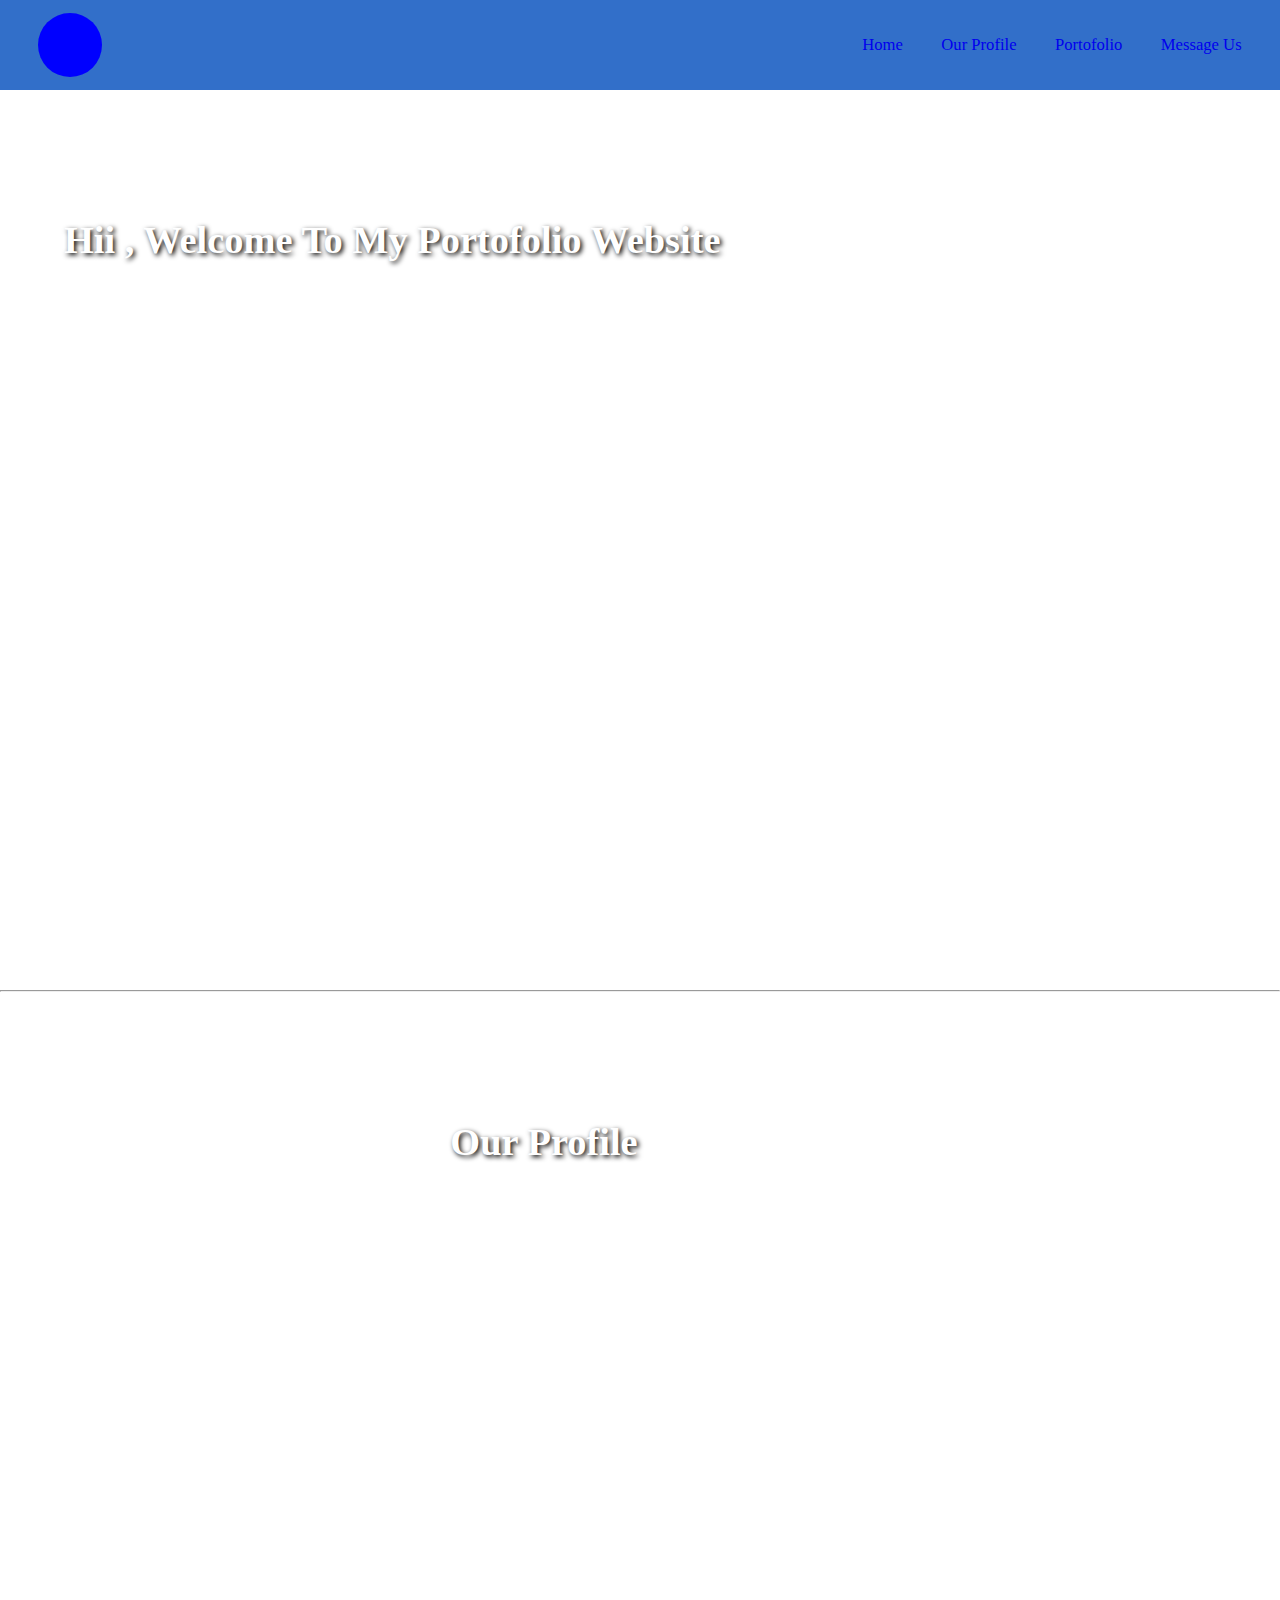
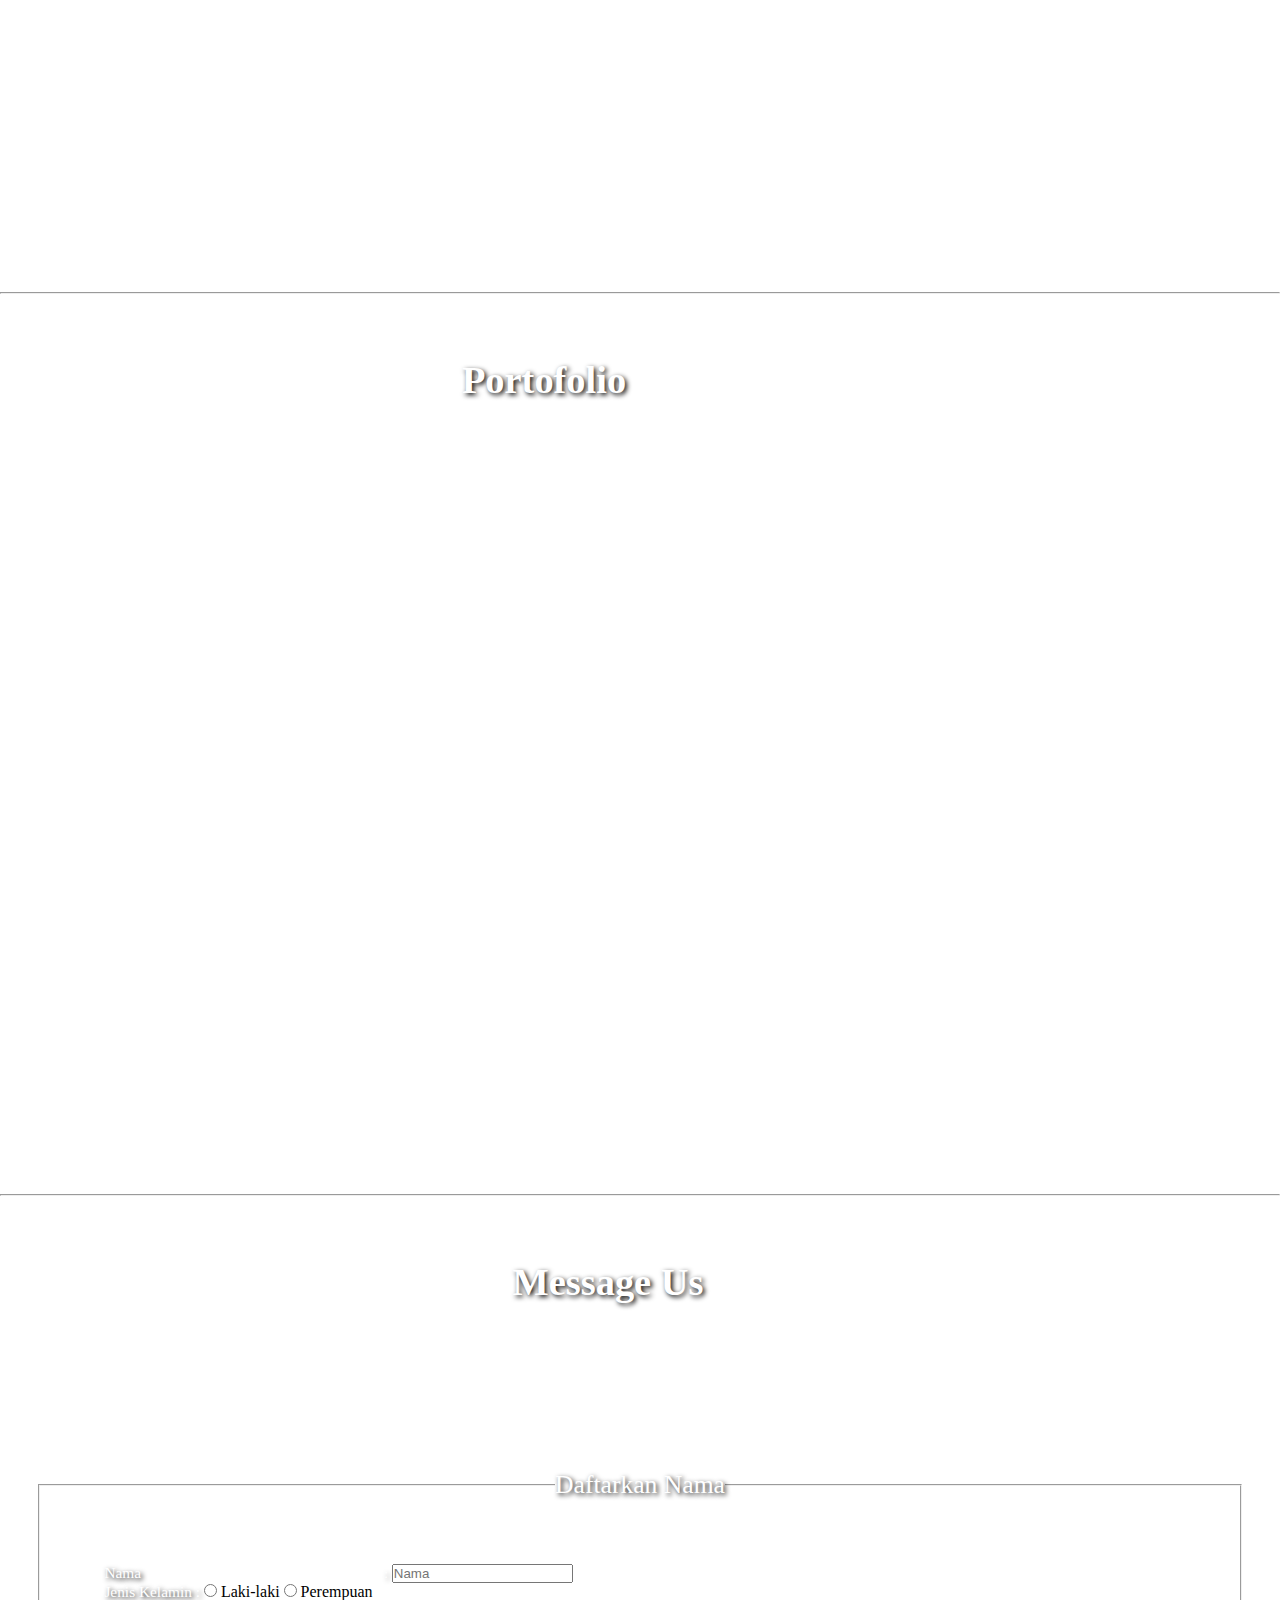
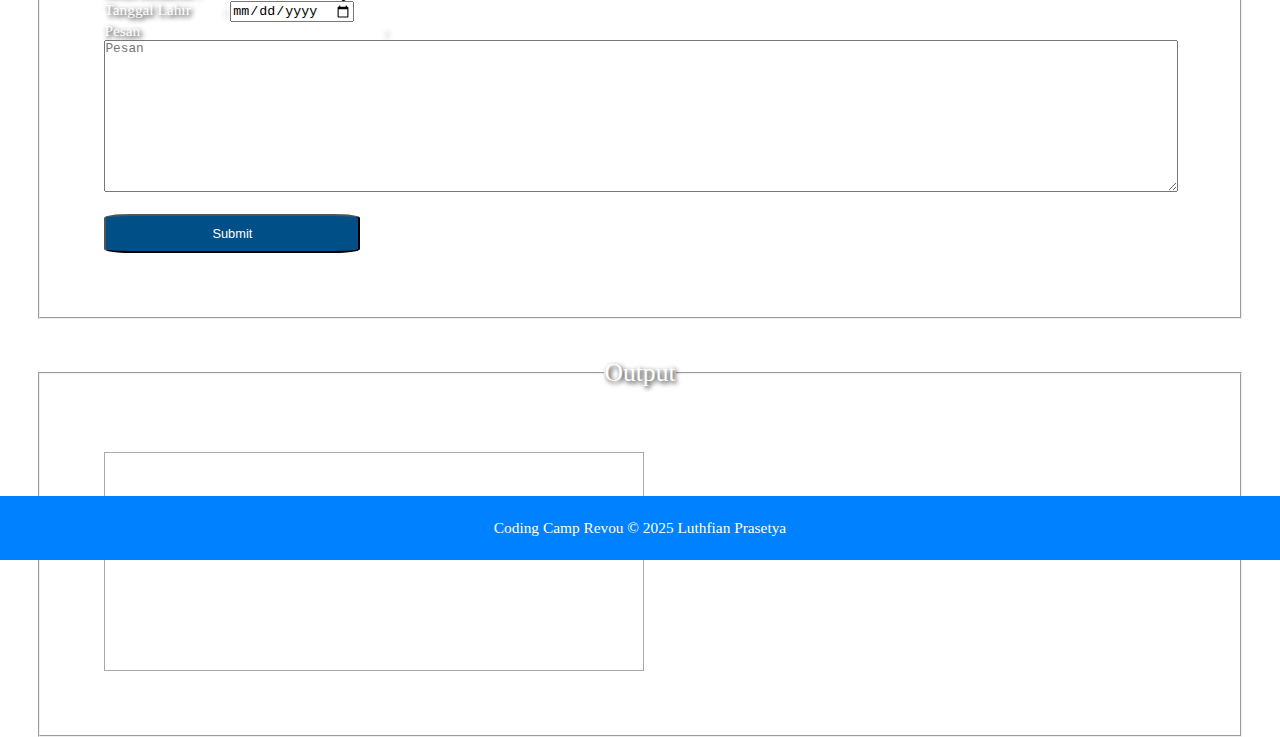
<file: index.html>
<!DOCTYPE html>
<html lang="in">
<head>
    <meta charset="UTF-8">
    <meta name="viewport" content="width=device-width, initial-scale=1.0">
    <title>WebLut</title>
    <link rel="stylesheet" href="style.css">
</head>
<body>
    <header>
        <div class="logo"></div>
        <nav>
            <ul class="nav">
                <li><a href="#home">Home</a></li>
                <li><a href="#our">Our Profile</a></li>
                <li><a href="#portofolio">Portofolio</a></li>
                <li><a href="#message">Message Us</a></li>
            </ul>
        </nav>
    </header>

    <main>          
        <section class="bg1">
            <article id="home">
                <h3 class="teks1">Hii <span id="nama" >Luthfian</span>, Welcome To My Portofolio Website</h3>
                <h4 class="teks2">This is my portfolio</h4>
            </article>  
        </section>
        <hr>
       
        <section class="bg2">
            <article id="our">
                <h2 class="teks3">Our Profile</h2>
                <h4 class="teks4">
                    Saya adalah seorang fresh graduate yang memiliki minat besar <q>di bidang pemrograman dan pengembangan web.</q> 
                    Perjalanan saya dimulai dari mempelajari bahasa pemrograman seperti HTML, CSS, dan JavaScript secara mandiri.
                </h4>
                <p class="teks5">
                    <b>Visi: </b>Menjadi seorang pengembang web profesional yang mampu menciptakan solusi digital inovatif dan bermanfaat bagi banyak orang.
                </p>
            </article>        
  
            <article class="oli">
                <h3>Misi:</h3>
                <ol>
                    <li>Terus mempelajari dan menguasai teknologi pemrograman terbaru.</li>
                    <li>Menghasilkan karya berkualitas yang mengutamakan pengalaman pengguna.</li>
                    <li>Mengembangkan keterampilan problem solving melalui proyek nyata.</li>
                </ol>
            </article>
        </section>
        <hr>
        
        <section class="bg3">
            <article id="portofolio">
                <h2 class="teks6">Portofolio</h2>
                <div class="skills">
                    <h3>Skills:</h3>
                    <ol>
                        <li>HTML</li>
                        <li>CSS</li>
                        <li>JavaScript</li>
                        <li>Ms. Excel</li>
                        <li>Bahasa Inggris <q>Pasif</q></li>
                    </ol>
                </div>
            </article>

            <article>
                <div class="teks7">
                    <h3>Project:</h3>
                    <ol>
                        <li><a href="https://weblut.netlify.app/?fbclid=PAQ0xDSwMMLm9leHRuA2FlbQIxMQABpxEWpBG1gPkHUQiyWMubbjmTkxzLZtv9y9evcy-nFrdiIDhuCucoE-XTaqQO_aem_-D3G0rc5VFr84ZKNDGCF-w">WebLut</a></li>
                        <li><a href="https://luthfianprasetya.github.io/Profil-1/">Portofolio 1</a></li>
                        <li><a href="https://luthfianprasetya.github.io/WebArticle/">Web Article</a></li>
                    </ol>
                </div>
            </article>
        </section>
        <hr>
        
        <section class="bg4">
            <article id="message">
                <h3 class="teks8">Message Us</h3>
           <div class="flex">
                <aside class="form">
                  <form id="messageForm">
  <fieldset>
    <legend>Daftarkan Nama</legend>

    <label>Nama<span class="titik2">:</span></label>
    <input type="text" id="nama" placeholder="Nama"><br>

    <label>Jenis Kelamin :</label>
    <input type="radio" name="gender" value="Laki-Laki" required> Laki-laki
    <input type="radio" name="gender" value="Perempuan"> Perempuan<br>

    <label>Tanggal Lahir<span class="titik1">:</span></label>
    <input type="date" id="tanggalLahir"><br>

    <label>Pesan<span class="titik2">:</span></label>
    <textarea placeholder="Pesan" name="message" rows="3" cols="20" id="pesan"></textarea><br><br>

    <button type="submit">Submit</button>
  </fieldset>
</form>
              <fieldset class="set1">  <legend class="legend2">Output</legend> <div class="output-box" id="output"></div></fieldset>
                 
                </aside
                </div>
            </article>
        </section>
        
        <footer>
            <p>Coding Camp Revou &copy; 2025 Luthfian Prasetya</p>
        </footer>
    </main>
    
    <script src="script.js"></script>
</body>
</html>
</file>
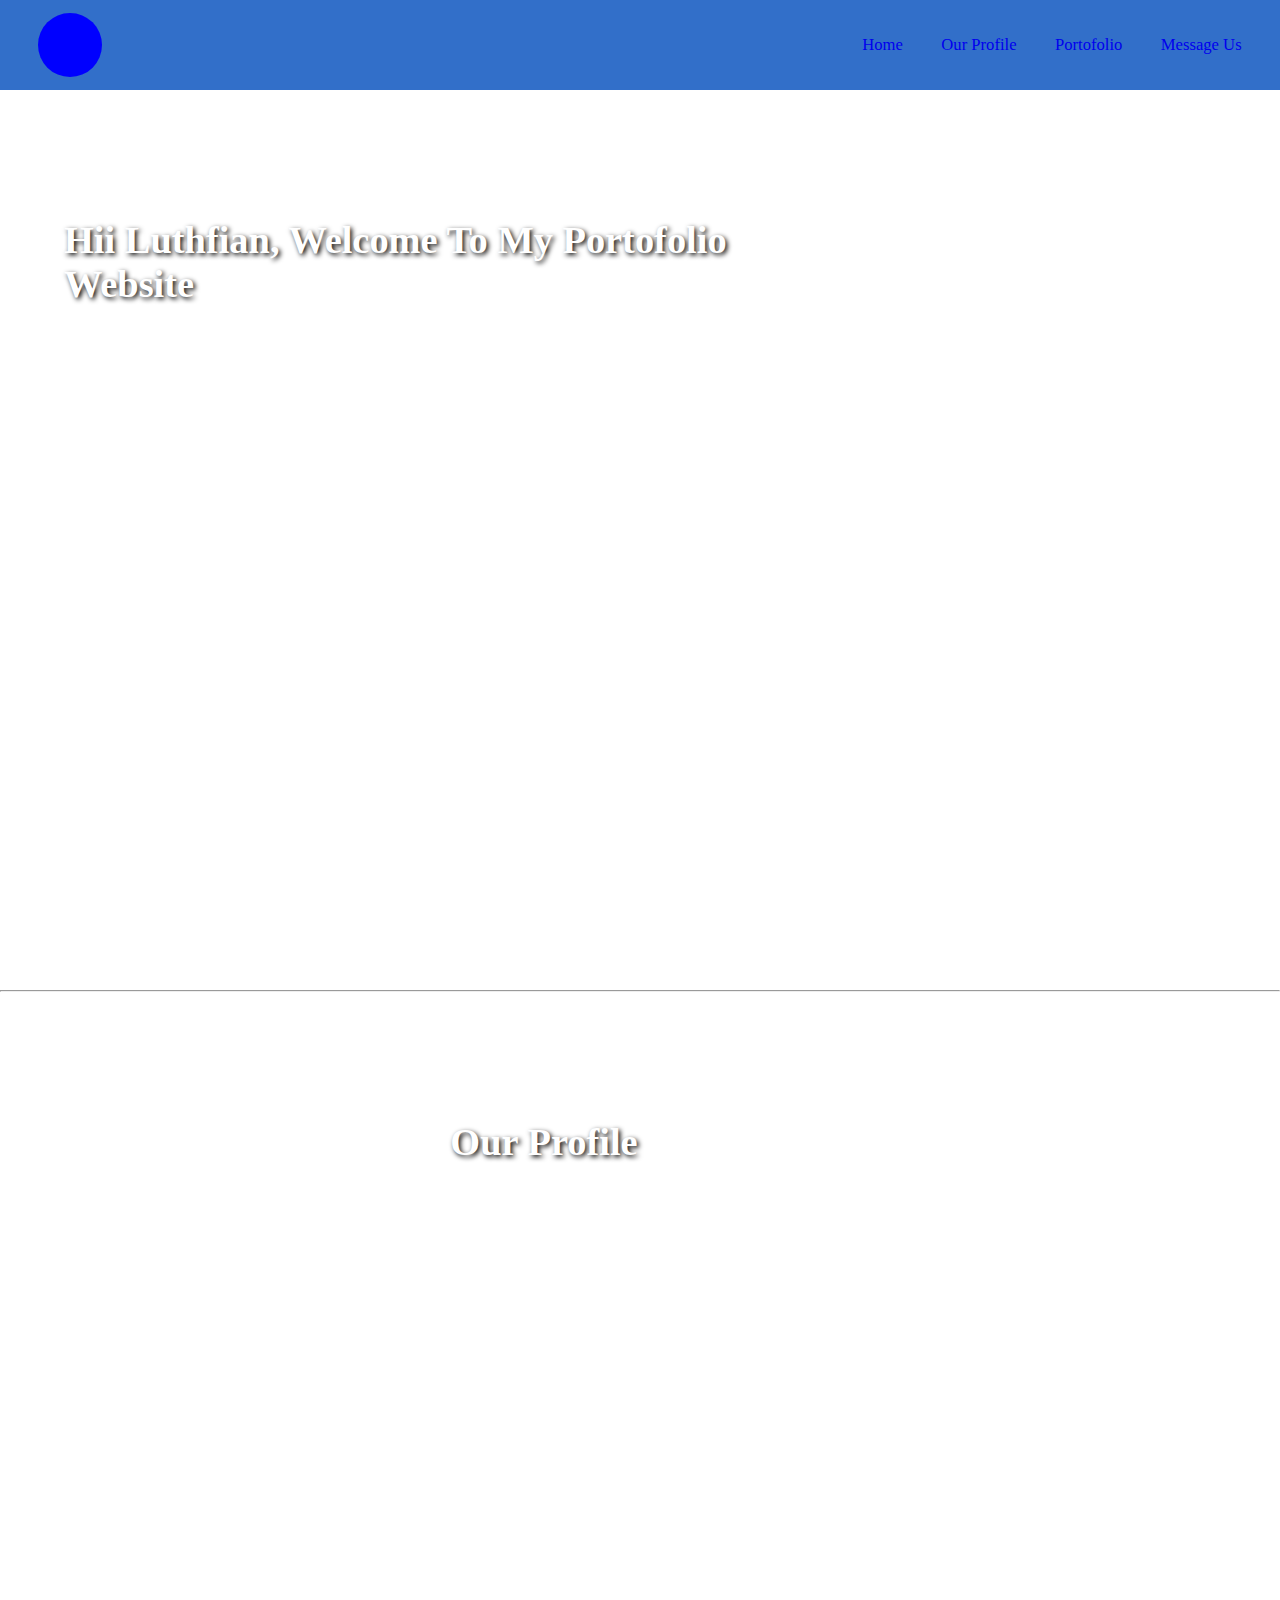
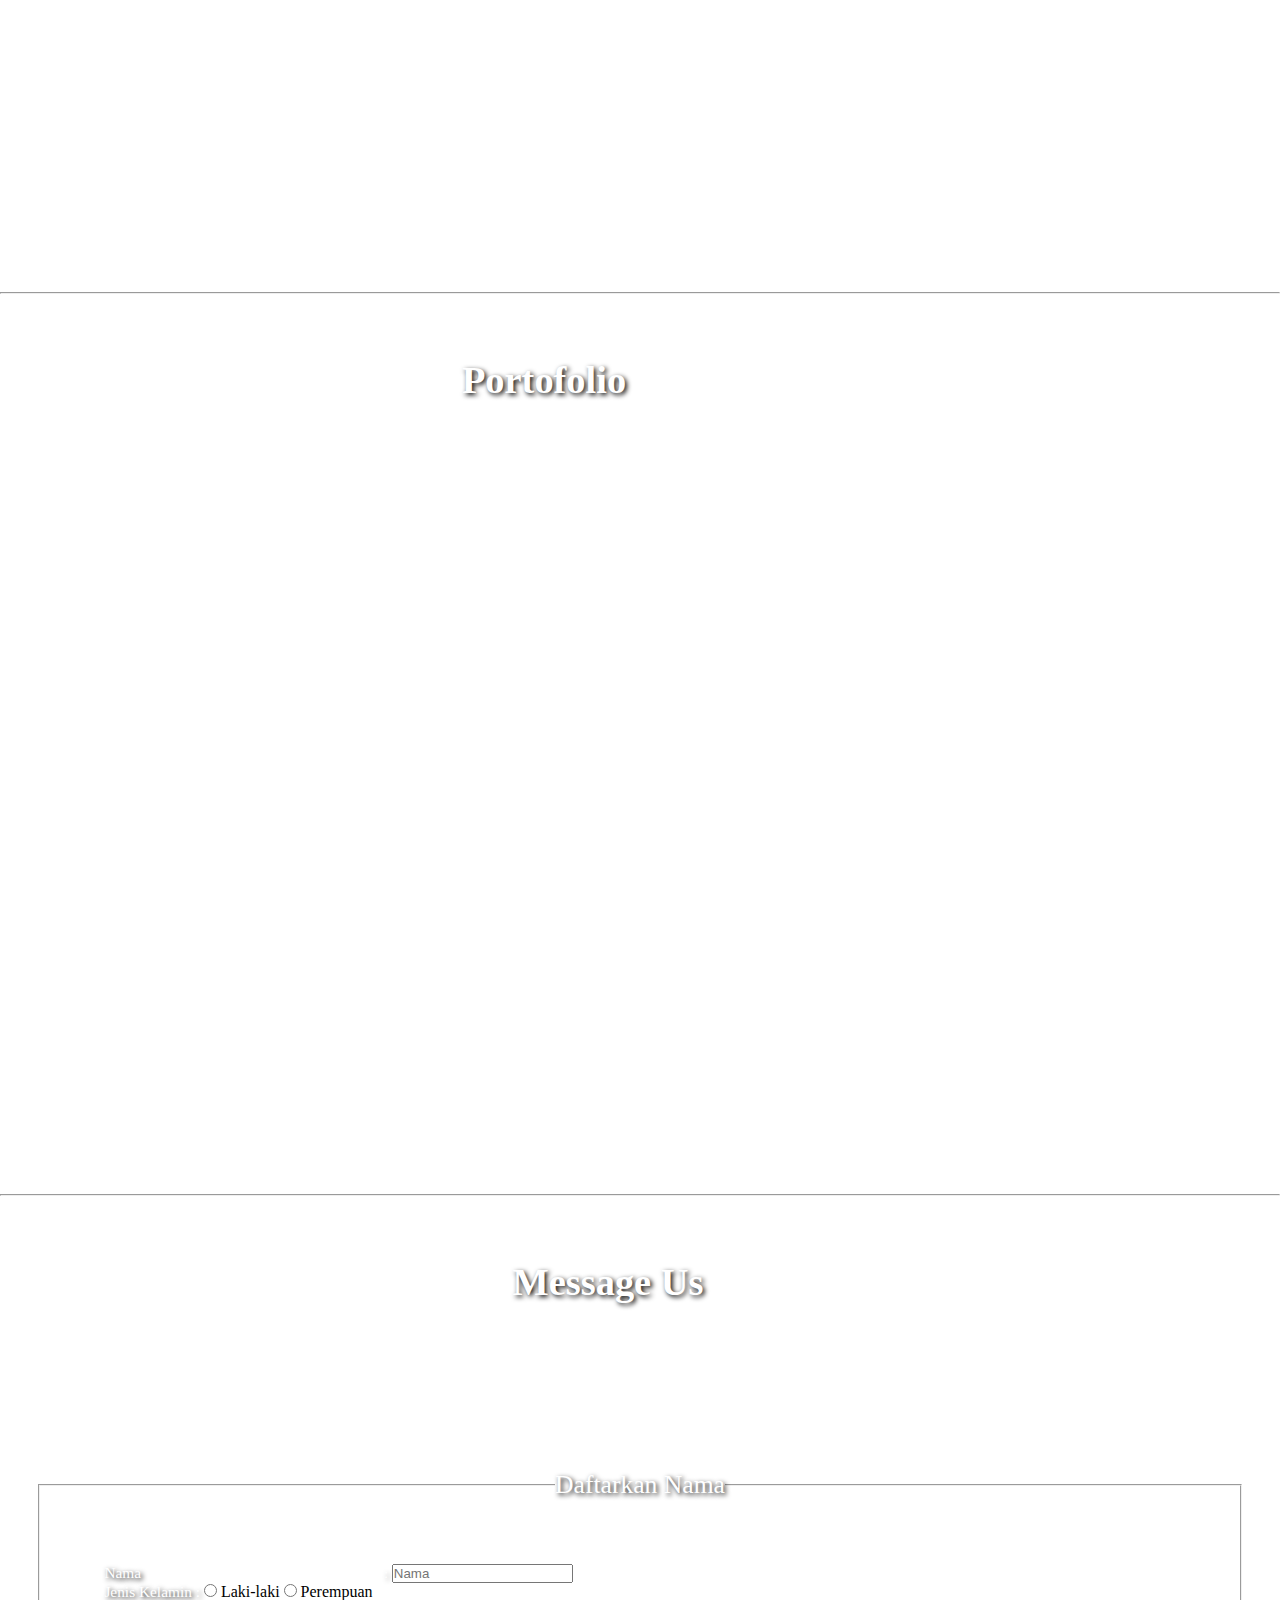
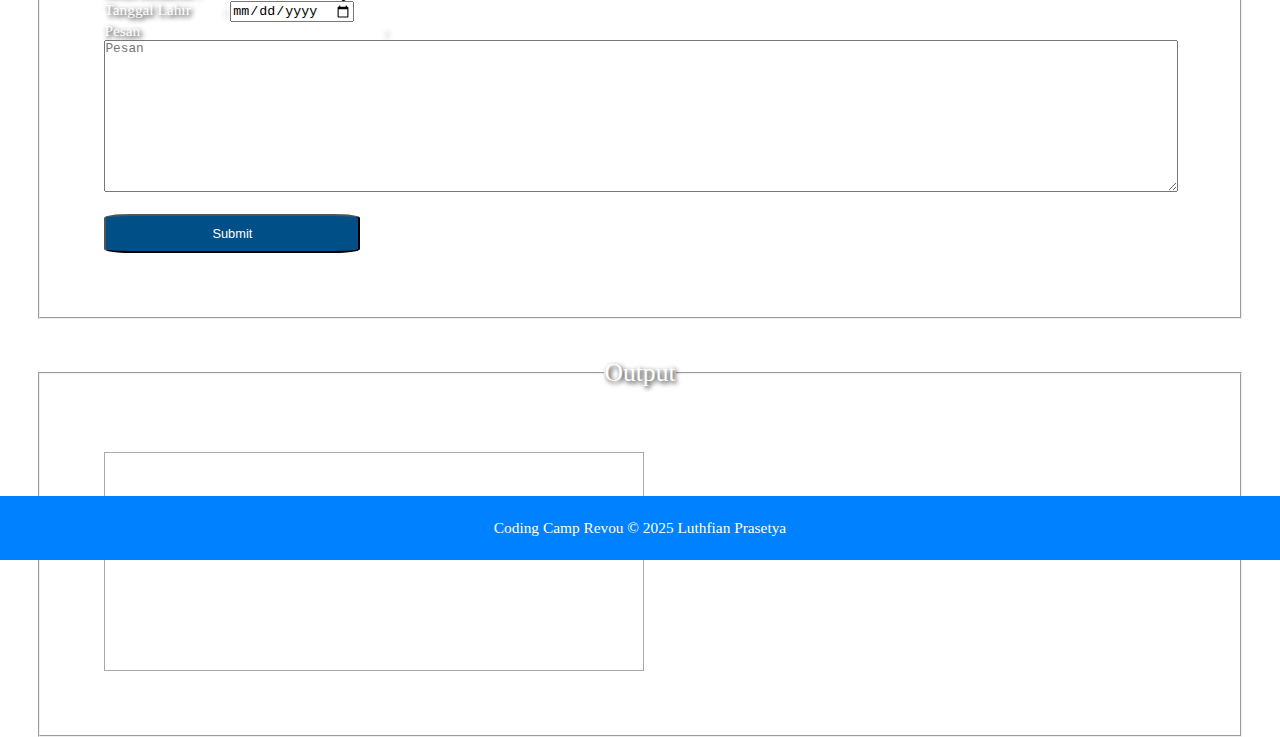
<file: ml.html>
<!DOCTYPE html>
<html lang="in">
<head>
    <meta charset="UTF-8">
    <meta name="viewport" content="width=device-width, initial-scale=1.0">
    <title>WebLut</title>
    <link rel="stylesheet" href="style.css">
</head>
<body>
    <header>
        <div class="logo"></div>
        <nav>
            <ul class="nav">
                <li><a href="#home">Home</a></li>
                <li><a href="#our">Our Profile</a></li>
                <li><a href="#portofolio">Portofolio</a></li>
                <li><a href="#message">Message Us</a></li>
            </ul>
        </nav>
    </header>

    <main>          
        <section class="bg1">
            <article id="home">
                <h3 class="teks1">Hii <span>Luthfian</span>, Welcome To My Portofolio Website</h3>
                <h4 class="teks2">This is my portfolio</h4>
            </article>  
        </section>
        <hr>
       
        <section class="bg2">
            <article id="our">
                <h2 class="teks3">Our Profile</h2>
                <h4 class="teks4">
                    Saya adalah seorang fresh graduate yang memiliki minat besar <q>di bidang pemrograman dan pengembangan web.</q> 
                    Perjalanan saya dimulai dari mempelajari bahasa pemrograman seperti HTML, CSS, dan JavaScript secara mandiri.
                </h4>
                <p class="teks5">
                    <b>Visi: </b>Menjadi seorang pengembang web profesional yang mampu menciptakan solusi digital inovatif dan bermanfaat bagi banyak orang.
                </p>
            </article>        
  
            <article class="oli">
                <h3>Misi:</h3>
                <ol>
                    <li>Terus mempelajari dan menguasai teknologi pemrograman terbaru.</li>
                    <li>Menghasilkan karya berkualitas yang mengutamakan pengalaman pengguna.</li>
                    <li>Mengembangkan keterampilan problem solving melalui proyek nyata.</li>
                </ol>
            </article>
        </section>
        <hr>
        
        <section class="bg3">
            <article id="portofolio">
                <h2 class="teks6">Portofolio</h2>
                <div class="skills">
                    <h3>Skills:</h3>
                    <ol>
                        <li>HTML</li>
                        <li>CSS</li>
                        <li>JavaScript</li>
                        <li>Ms. Excel</li>
                        <li>Bahasa Inggris <q>Pasif</q></li>
                    </ol>
                </div>
            </article>

            <article>
                <div class="teks7">
                    <h3>Project:</h3>
                    <ol>
                        <li><a href="https://weblut.netlify.app/?fbclid=PAQ0xDSwMMLm9leHRuA2FlbQIxMQABpxEWpBG1gPkHUQiyWMubbjmTkxzLZtv9y9evcy-nFrdiIDhuCucoE-XTaqQO_aem_-D3G0rc5VFr84ZKNDGCF-w">WebLut</a></li>
                        <li><a href="https://luthfianprasetya.github.io/Profil-1/">Portofolio 1</a></li>
                        <li><a href="https://luthfianprasetya.github.io/WebArticle/">Web Article</a></li>
                    </ol>
                </div>
            </article>
        </section>
        <hr>
        
        <section class="bg4">
            <article id="message">
                <h3 class="teks8">Message Us</h3>
                <aside class="form">
                  <form id="messageForm">
  <fieldset>
    <legend>Daftarkan Nama</legend>

    <label>Nama<span class="titik2">:</span></label>
    <input type="text" id="nama" placeholder="Nama"><br>

    <label>Jenis Kelamin :</label>
    <input type="radio" name="gender" value="Laki-Laki" required> Laki-laki
    <input type="radio" name="gender" value="Perempuan"> Perempuan<br>

    <label>Tanggal Lahir<span class="titik1">:</span></label>
    <input type="date" id="tanggalLahir"><br>

    <label>Pesan<span class="titik2">:</span></label>
    <textarea placeholder="Pesan" name="message" rows="3" cols="20" id="pesan"></textarea><br><br>

    <button type="submit">Submit</button>
  </fieldset>
</form>
              <fieldset class="set1">  <legend class="legend2">Output</legend> <div class="output-box" id="output"></div></fieldset>
                 
                </aside>
            </article>
        </section>
        
        <footer>
            <p>Coding Camp Revou &copy; 2025 Luthfian Prasetya</p>
        </footer>
    </main>
    
    <script src="script.js"></script>
</body>
</html>
</file>
<file: style.css>
* {
    padding: 0;
    margin: 0;
}

html, body {
    height: 100%;
    margin: 0;
    display: flex;
    flex-direction: column;
}

main {
    flex: 1;
}





body {
    background-color: white;
}

header {
    background-color: #326fc9;
    display: flex;
    justify-content: space-between;
    align-items: center;
    padding: 1vw 5vw 2vw 5vw;
}
.logo {
    width: 10vw;
    aspect-ratio: 1 / 1; 
    border-radius: 50%;
    background-image: url("https://raw.githubusercontent.com/luthfianprasetya/New/refs/heads/main/logo.png");
    background-size: cover;
    background-position: center;
    background-color: blue;
}

.nav {
    display: flex;
    justify-content: flex-end;
    align-items: center;
    gap: 5vw;
    font-size: 3vw;
    list-style-type: none;
}

.nav a {
    text-decoration: none;
}

.nav a:hover {
    color: red;
    background-color: #2d365a;
    border-radius: 10%;
}

.bg1 { 
    background-image: url('https://raw.githubusercontent.com/luthfianprasetya/New/refs/heads/main/bg1.png');
    background-size: cover;
    background-position: center;
    background-repeat: no-repeat;
    width: 100%;  
    height: 100svw;
}

.bg2 {
    background-image: url('https://raw.githubusercontent.com/luthfianprasetya/New/refs/heads/main/bg2.png');
    background-size: cover;
    background-position: center;
    background-repeat: no-repeat;
    width: 100vw;  
    height: 100vh;      
}

.bg3 {
    background-image: url('https://raw.githubusercontent.com/luthfianprasetya/New/refs/heads/main/file_0000000051b8622fa14e17f7013b0670.png');
    background-size: cover;
    background-position: center;
    background-repeat: no-repeat;
    width: 100vw;  
    height: 100vh;      
}

.bg4 {
    background-image: url('https://raw.githubusercontent.com/luthfianprasetya/New/refs/heads/main/file_00000000a95061f9af35e49857c563c6%20(1).png');
    background-size: cover;
    background-position: center;
    background-repeat: no-repeat;
    width: 100vw;  
    height: 100vh;      
}

.teks1 {
    padding: 20vw 0 0 3vw;
    color: white;
    font-size: 6vw;
    max-width: 85%;
    text-align: left;
    text-shadow: 2px 2px 5px black;
}

.teks2 {
    padding: 5vw 0 0 3vw;
    color: white;
    text-shadow: 
        -1px -1px 0 #000,  
        1px -1px 0 #000,
        -1px 1px 0 #000,
        1px 1px 0 #000;
    animation: muncul 1s forwards;
    opacity: 0;
    font-size: 3vw;
}

.teks3 {
    padding: 20vw;
    color: white;
    font-size: 6vw;
    max-width: 85%;
    text-align: center;
    text-shadow: 2px 2px 5px black;
}

.teks4 {
    padding: 5vw 0 0 3vw;
    color:white;
    font-size: 4vw;
    text-align: left;
    max-width: 90%;
    opacity: 0;
    animation: kirikanan 1.5s ease-out forwards;
    animation-delay: 0.5s;
    text-shadow: 
        -1px -1px 0 #000,  
        1px -1px 0 #000,
        -1px 1px 0 #000,
        1px 1px 0 #000;
}

.oli {
    list-style: disc;      
    padding-top: 20px;
    padding-left: 5px; 
    margin-bottom: 5px;    
    display: flex;
    justify-content: space-between;
    gap: 5vw;
    color:white;
    font-size: 4vw;
    text-align: left;
    max-width: 90%;
    opacity: 0;
    animation: kirikanan 1.5s ease-out forwards;
    animation-delay: 1.3s;
    text-shadow: 
        -1px -1px 0 #000,  
        1px -1px 0 #000,
        -1px 1px 0 #000,
        1px 1px 0 #000;
}

.teks5 {
    list-style: disc;      
    padding-top: 20px;
    padding-left: 35px; 
    margin-bottom: 5px;    
    display: flex;
    justify-content: space-between;
    gap: 5vw;
    color:white;
    font-size: 4vw;
    text-align: left;
    max-width: 80%;
    opacity: 0;
    animation: kirikanan 1.5s ease-out forwards;
    animation-delay: 1.3s;
    text-shadow: 
        -1px -1px 0 #000,  
        1px -1px 0 #000,
        -1px 1px 0 #000,
        1px 1px 0 #000;
}

.skills {
    list-style: disc;      
    padding-top: 25vw;
    padding-left: 2vw; 
    margin-left: 3vw;
    margin-bottom: 5px;    
    display: flex;
    justify-content: space-between;
    font-size: 6vw;
    gap: 5vw;
    color:white;
    text-align: left;
    max-width: 90%;
    opacity: 0;
    animation: kirikanan 3.5s ease-out forwards;
    animation-delay: 2.3s;
    text-shadow: 
        -1px -1px 0 #000,  
        1px -1px 0 #000,
        -1px 1px 0 #000,
        1px 1px 0 #000;
}

.teks6 {
    padding: 10vw;
    color: white;
    font-size: 10vw;
    max-width: 85%;
    text-align: center;
    text-shadow: 2px 2px 5px black;
}

.teks7 {
    margin-top: 20vw;
    padding-left: 5vw; 
    display: flex;
    align-items: center;
    gap: 10vw;
    color:white;
    font-size: 3vw;
    text-align: left;
    max-width: 90%;
    opacity: 0;
    animation: kirikanan 4.5s ease-out forwards;
    animation-delay: 1.3s;
    text-shadow: 
        -1px -1px 0 #000,  
        1px -1px 0 #000,
        -1px 1px 0 #000,
        1px 1px 0 #000;
}

.teks7 h3 {
    font-size: 7vw;
}

.teks7 li {
    text-shadow: 2px 2px 5px black;
    font-size: 7vw;
}

.teks8 {
    padding-top: 10vw;
    padding-bottom: 10vw;
    margin-left: 5vw;
    color: white;
    font-size: 10vw;
    max-width: 85%;
    text-align: center;
    text-shadow: 2px 2px 5px black;
}



legend {
    color: white;
    font-size: 7vw;
    text-align: center;
    text-shadow: 2px 2px 5px black;
}

fieldset {
    padding: 5vw;
    margin: 3vw;
}

label {
    color: white;
    font-size: 5vw;
    text-shadow: 2px 2px 5px black;
}

.form span {
    color: white;
    font-size: 4vw;
    text-shadow: 2px 2px 5px black;
}

textarea {
    resize: vertical;
    width: 100%;
    min-height: 100px;
}

.output-box {
    border: 1px solid #aaa;
    padding: 1vw;
    margin: 0 wvw 0 2vw;
    width: 80vw;
    height: 30vw;
    background-color: #fff;
    color: black;
    
}

button {
    width: 83vw;
    background-color: #004f86;
    padding: 10px;
    border-radius: 10%;
    color: white;
    font-size: 4vw;
    cursor: pointer;
}

button:hover {
    background-color: #006bbd;
}


.titik2 {
    padding-left: 19vw;
}

.titik1 {
    padding-left: 2.5vw;
}


@keyframes kirikanan {
    from {
        transform: translateX(-100%);
        opacity: 0;
    }
    to {
        transform: translateX(0);
        opacity: 1;
    }
}

@keyframes muncul {
    from { opacity: 0; }
    to { opacity: 1; }
}
footer {
    background-color: #0081ff;
    height: 12vw; 
    display: flex;
    justify-content: center;
    align-items: center;
}

footer p {
    font-size: 3vw;
    color: white;
    margin: 0;
    padding: 0;
}

@media screen and (min-width: 1024px) {
    header {
        padding: 1vw 3vw;
    }

    .logo {
        width: 5vw;
    }

    .nav {
        gap: 3vw;
        font-size: 1.3vw;
    }

    .bg1, .bg2, .bg3, .bg4 {
        height: 100vh; 
    }

    .teks1 {
        font-size: 3vw;
        padding: 10vw 0 0 5vw;
        max-width: 60%;
    }

    .teks2 {
        font-size: 1.5vw;
        padding: 2vw 0 0 5vw;
    }

    .teks3 {
        font-size: 3vw;
        padding: 10vw 0 2vw 0;
    }

    .teks4, .teks5, .oli {
        font-size: 1.3vw;
        max-width: 70%;
        padding: 1vw 5vw;
    }

    .skills {
        font-size: 2vw;
        padding-top: 8vw;
        padding-left: 10vw;
    }

    .teks6 {
        font-size: 3vw;
        padding: 5vw 0 2vw 0;
    }

    .teks7 {
        font-size: 1.5vw;
        margin-top: 5vw;
        padding-left: 10vw;
        gap: 5vw;
    }

    .teks7 h3 {
        font-size: 2vw;
    }

    .teks7 li {
        font-size: 1.5vw;
    }

    .teks8 {
        font-size: 3vw;
        padding-top: 5vw;
    }

    legend {
        font-size: 2vw;
    }

    label {
        font-size: 1.2vw;
    }
.skills h3,
.skills ol {
    margin: 0;
    padding: 0;
}
    .skills h3 {
    margin-bottom: 3vw;
}
.skills ol {
    margin: 0;
    padding-left: 20px; 
}
    .form span {
        font-size: 1vw;
    }

    textarea {
        min-height: 150px;
        font-size: 1vw;
    }

    button {
        width: 20vw;
        font-size: 1vw;
    }

    .output-box {
        width: 40vw;
        height: 15vw;
        font-size: 1vw;
    }

    footer {
        height: 5vw;
    }
    footer p {
        font-size: 1.2vw;
    }
</file>
